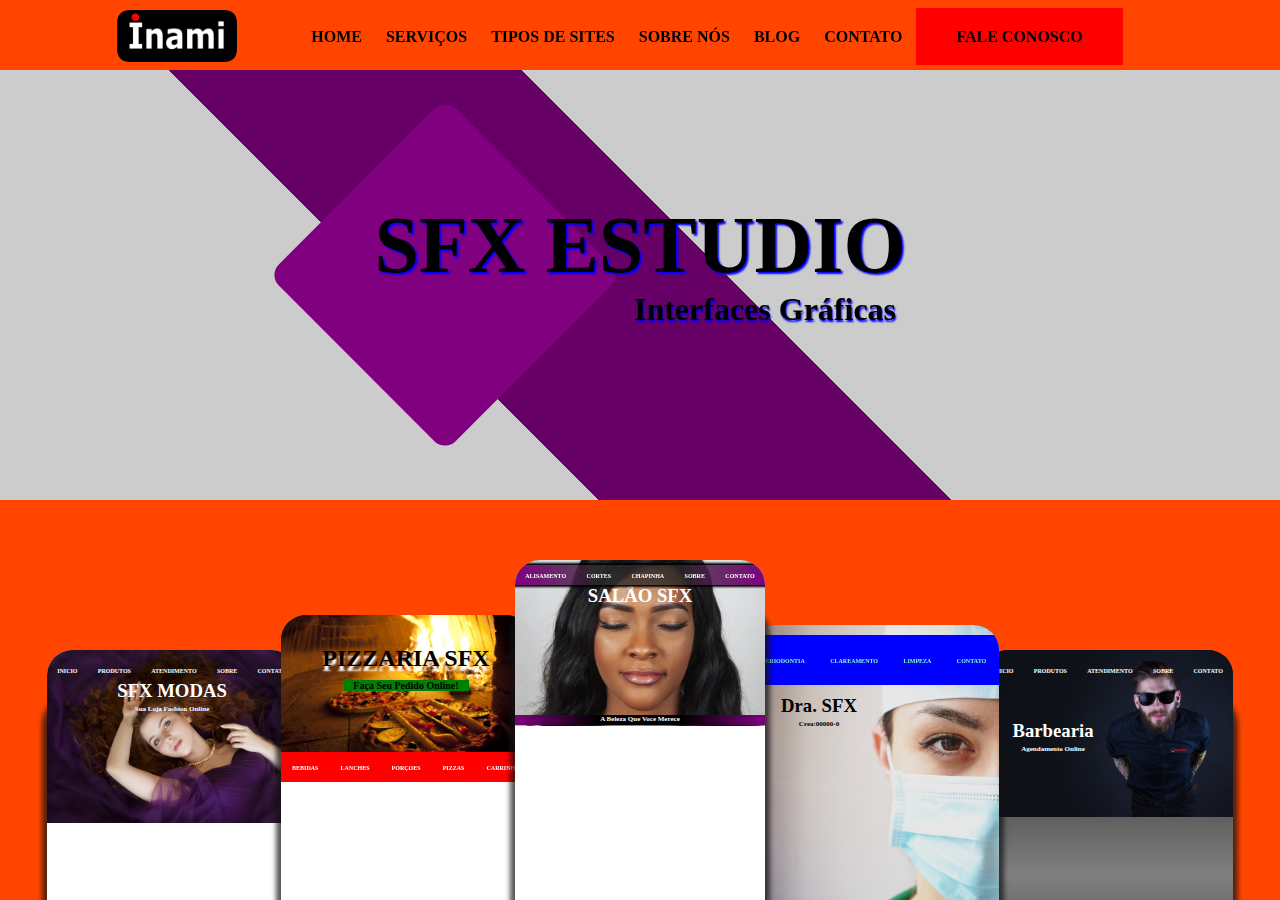
<file: index.html>
<!DOCTYPE html>
<html lang="pt-br">
<head>
    <meta charset="UTF-8">
    <meta http-equiv="X-UA-Compatible" content="IE=edge">
    <meta name="viewport" content="width=device-width, initial-scale=1.0">
    <link rel="shortcut icon" href="./assets/img/Favicon inami 150x150.png" type="image/x-icon">
    <link rel="stylesheet" href="./assets/css/mobile.css">
    <link rel="stylesheet" href="./assets/css/index.css">
    <title>Agency SFX</title>
</head>
<body>
    <div class="main-wrap">
        <header>
            <menu id="menu">
                <ul>
                    <li id="logo"><a href="#"><img src="./assets/img/logo 150 x 65.png" alt="logo"></a></li>
                    <li><a href="#">home</a></li>
                    <li><a href="./serviços.html">serviços</a></li>
                    <li><a href="#">tipos de sites</a></li>
                    <li><a href="#">sobre nós</a></li>
                    <li><a href="#">blog</a></li>
                    <li><a href="#">contato</a></li>
                    <li id="call"><a href="tel:+08097445604">fale conosco</a></li>
                </ul>
            </menu>            
        </header>
        <main>
            <div class="hero">
                <div class="shade"></div>
                <div class="triangle1"></div>
                <div class="triangle2"></div>
                <div class="hero-title"><p>SFX ESTUDIO</p></div>
                <div class="hero-description"><p>Interfaces Gráficas</p></div>
            </div>
            <section id="section1">
                <div class="section1-wrap">
                <div class="title"><h3>websites incríveis</h3></div>
                <div class="description">
                    <p>Nossa agência de sites é especializada em criar experiências digitais incríveis que impulsionam o crescimento dos negócios. Combinamos design elegante, funcionalidade intuitiva e estratégias eficazes para cativar seu público-alvo.</p>
                </div>
                <button><a href="#">orçamento</a></button>
                <div class="sampler" id="sampler1">
                    <menu>
                        <ul>
                            <li><a>inicio</a></li>
                            <li><a>produtos</a></li>
                            <li><a>atendimento</a></li>
                            <li><a>sobre</a></li>
                            <li><a>contato</a></li>
                        </ul>
                    </menu>
                    <div class="sampler-bg">
                        <div class="sampler-title"><h3>SFX MODAS</h3></div>
                        <div class="sampler-desc"><h4>sua loja fashion online</h4></div>
                        <img src="./assets/img/woman-gc00d425a5_1280.jpg" alt="sampler-img">
                    </div>
                    <div class="sampler-content">

                    </div>
                    <div class="sampler-footer">
                        <p>sfx estúdio 2023</p>
                    </div>
                </div>
                <div class="sampler" id="sampler2">
                    <menu>
                        <ul>
                            <li><a>bebidas</a></li>
                            <li><a>lanches</a></li>
                            <li><a>porçoes</a></li>
                            <li><a>pizzas</a></li>
                            <li><a>carrinho</a></li>
                        </ul>
                    </menu>
                    <div class="sampler-bg">
                        <div class="sampler-title"><h3>PIZZARIA SFX</h3></div>
                        <div class="sampler-desc"><h4>faça seu pedido online!</h4></div>
                        <img src="./assets/img/pizza-gb424e5866_1280.jpg" alt="sampler-img">
                    </div>
                    <div class="sampler-content">

                    </div>
                    <div class="sampler-footer">
                        <p>sfx estúdio 2023</p>
                    </div>
                </div>
                <div class="sampler" id="sampler3">
                    <menu>
                        <ul>
                            <li><a>alisamento</a></li>
                            <li><a>cortes</a></li>
                            <li><a>chapinha</a></li>
                            <li><a>sobre</a></li>
                            <li><a>contato</a></li>
                        </ul>
                    </menu>
                    <div class="sampler-bg">
                        <div class="sampler-title"><h3>SALÃO SFX</h3></div>
                        <div class="sampler-desc"><h4>a beleza que voce merece</h4></div>
                        <img src="./assets/img/eyes-g730af3044_1280.jpg" alt="sampler-img">
                    </div>
                    <div class="sampler-content">

                    </div>
                    <div class="sampler-footer">
                        <p>sfx estúdio 2023</p>
                    </div>
                </div>
                <div class="sampler" id="sampler4">
                    <menu>
                        <ul>
                            <li><a>periodontia</a></li>
                            <li><a>clareamento</a></li>
                            <li><a>limpeza</a></li>
                            <li><a>contato</a></li>
                        </ul>
                    </menu>
                    <div class="sampler-bg">
                        <div class="sampler-title"><h3>Dra. SFX</h3></div>
                        <div class="sampler-desc"><h4>crea:00000-0</h4></div>
                        <img src="./assets/img/dr-gcf9c825eb_1280.jpg" alt="sampler-img">
                    </div>
                    <div class="sampler-content">

                    </div>
                    <div class="sampler-footer">
                        <p>sfx estúdio 2023</p>
                    </div>
                </div>
                <div class="sampler" id="sampler5">
                    <menu>
                        <ul>
                            <li><a>inicio</a></li>
                            <li><a>produtos</a></li>
                            <li><a>atendimento</a></li>
                            <li><a>sobre</a></li>
                            <li><a>contato</a></li>
                        </ul>
                    </menu>
                    <div class="sampler-bg">
                        <div class="sampler-title"><h3>Barbearia</h3></div>
                        <div class="sampler-desc"><h4>agendamento online</h4></div>
                        <img src="./assets/img/beard-cream-gfdb59531d_1280.jpg" alt="sampler-img">
                    </div>
                    <div class="sampler-content">

                    </div>
                    <div class="sampler-footer">
                        <p>sfx estúdio 2023</p>
                    </div>
                </div>
                </div>
            </section>
            <section id="section2">
                <h2>oque fazemos?</h2>
                    <div class="produtos">                      
                        <div class="produto">
                            <div class="titulo-produto"><h3>produto incrível</h3></div>
                            <div class="foto"><img src="./assets/img/logo-inami download.png" alt=""></div>
                            <div class="descricao-produto"><p>
                                Criamos sites responsíveis com design muito dahora para chamar a atenção e atrair novos clientes para o seu negócio.
                                Seja qualfor o seu tipo de negócio, conte conosco!
                            </p></div>
                            <a href="#"><button>saiba mais</button></a>
                        </div>
                        <div class="produto">
                            <div class="titulo-produto"><h3>produto incrível</h3></div>
                            <div class="foto"><img src="./assets/img/logo-inami download.png" alt=""></div>
                            <div class="descricao-produto"><p>
                                Criamos sites responsíveis com design muito dahora para chamar a atenção e atrair novos clientes para o seu negócio.
                                Seja qualfor o seu tipo de negócio, conte conosco!
                            </p></div>
                            <a href="#"><button>saiba mais</button></a>
                        </div>
                        <div class="produto">
                            <div class="titulo-produto"><h3>produto incrível</h3></div>
                            <div class="foto"><img src="./assets/img/logo-inami download.png" alt=""></div>
                            <div class="descricao-produto"><p>
                                Criamos sites responsíveis com design muito dahora para chamar a atenção e atrair novos clientes para o seu negócio.
                                Seja qualfor o seu tipo de negócio, conte conosco!
                            </p></div>
                            <a href="#"><button>saiba mais</button></a>
                        </div>
                        <div class="produto">
                            <div class="titulo-produto"><h3>produto incrível</h3></div>
                            <div class="foto"><img src="./assets/img/logo-inami download.png" alt=""></div>
                            <div class="descricao-produto"><p>
                                Criamos sites responsíveis com design muito dahora para chamar a atenção e atrair novos clientes para o seu negócio.
                                Seja qualfor o seu tipo de negócio, conte conosco!
                            </p></div>
                            <a href="#"><button>saiba mais</button></a>
                        </div>
                        <div class="produto">
                            <div class="titulo-produto"><h3>produto incrível</h3></div>
                            <div class="foto"><img src="./assets/img/logo-inami download.png" alt=""></div>
                            <div class="descricao-produto"><p>
                                Criamos sites responsíveis com design muito dahora para chamar a atenção e atrair novos clientes para o seu negócio.
                                Seja qualfor o seu tipo de negócio, conte conosco!
                            </p></div>
                            <a href="#"><button>saiba mais</button></a>
                        </div>
                    </div>
            </section>
            <section id="section3">
                <h3>titulo</h3>
                <div class="img-section3">
                    <img src="./assets/img/logo-inami download.png" alt="">
                    <h3>titulo</h3>
                    <h4>descricao</h4>
                </div>
                <h3>texto</h3>
                <p>Lorem ipsum dolor sit amet, consectetur adipisicing elit. Consequuntur distinctio pariatur numquam doloribus consectetur sint officia aspernatur aperiam sapiente fugiat. Magni nemo voluptatibus iure vel veritatis placeat ducimus ipsum culpa!</p>

            </section>
            <section id="section4">
                <div class="s4-title">
                    <h2>Bem vindo á SFX ESTUDIOS!</h2>
                    <p>Nós fazemos sites para o seu negocio na internet</p>
                </div>
            </section>
            <section id="section5">

            </section>
        </main>
        <footer>
            <div class="copy"><p> copyright 2023 - by inami corp.<br>SFX ESTUDIO - INTERFACES GRÁFICAS</p></div>
        </footer>
    </div>
</body>

</html>
</file>
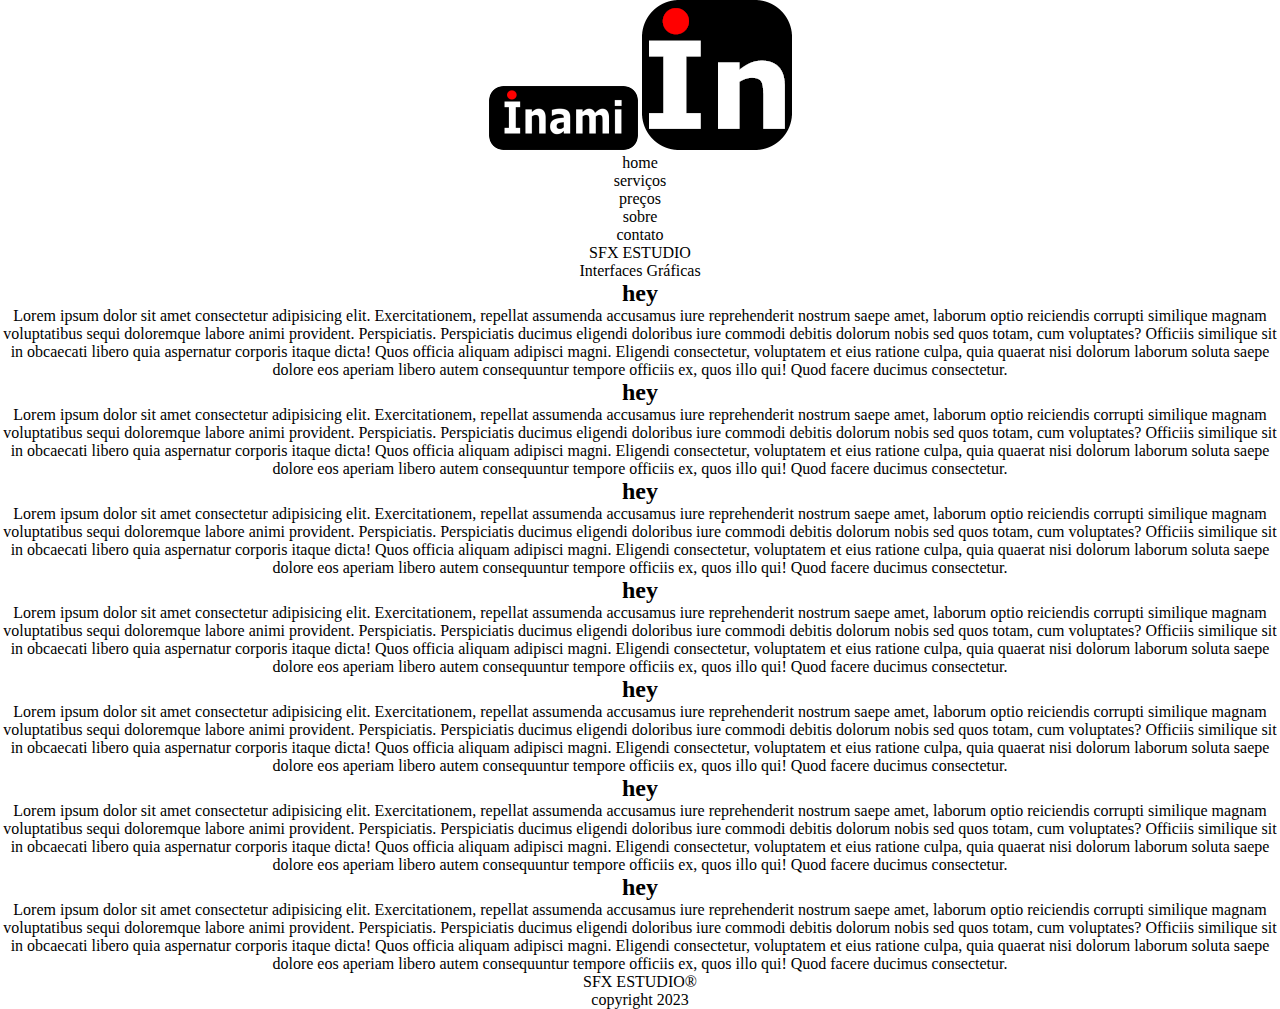
<file: hell.html>
<!DOCTYPE html>
<html lang="pt-br">
<head>
    <meta charset="UTF-8">
    <meta http-equiv="X-UA-Compatible" content="IE=edge">
    <meta name="viewport" content="width=device-width, initial-scale=1.0">
    <link rel="shortcut icon" href="./assets/img/Favicon inami 150x150.png" type="image/x-icon">
    <link rel="stylesheet" href="./assets/css/style.css">
    <title>SFX ESTUDIO</title>
</head>
<style>
@media screen and (max-width:320px) {

.header-tablet{
    display: none;
} 
.header-desktop{
    display: none;
} 
html, body{
    position: absolute;
    width: 100vw;
    height: 95vh;
    top: 15px;
    overflow-x: hidden;
}
body{
    overflow-x: hidden;
    overflow-y: scroll;
}
.header{
    position: fixed;
    width: 100%;
    height: 50px;
    background-color: orangered;
    z-index: 1000;
}
#logo{
    position: relative;
    height: 40px;
    margin-top: 5px;
    margin-left: 0px;
    padding-right: 150px;    
}
#menu-icon{
    width: 40px;
    margin-top: 5px;
    cursor: pointer;
}
.mobile-header-menu{
    position: absolute;
    width: 100vw;
    height: 90vh;
    top: 50px;
    left: -200vw;
    background-color: purple;
}
section{
    position: relative;
    width: 100%;
    height: 500px;
    margin-top: 50px;
    margin-bottom: -40px;
    display: block;
    transition: 1.5s;
    opacity: 0;

    background-color:green;
}
section p{
    width: 80%;
}
/*hero*/
.hero{
    position: relative;
    width: 100%;
    height: 600px;
    overflow: hidden;
    display: block;/*<<<<<<<<<<<<<<<<<<<<<<<<<<<<<<  tirei o hero pra ver melhor*/

}
.shade{
    position: relative;
    width: 100%;
    height: 100%;
    background-color: black;
    opacity: 0.2;
}
.triangle1{
    position: relative;
    width: 1200px;
    height: 250px;
    left: -550px;
    top: -500px;
    transform: rotate(45deg);
    border-radius: 15px;
    background-color: purple;
    z-index: -1;
}
.triangle2{
    position: relative;
    width: 150px;
    height: 150px;
    left: 0px;
    top: -700px;
    transform: rotate(45deg);
    border-radius: 15px;
    background-color: purple;
}
.hero-title p{
    position: relative;
    top: -800px;
    color: black;
    font-size: 3rem;
    font-weight: bolder;
    text-shadow: 2px 2px 2px blue;
}
.hero-description p{
    position: relative;
    top: -800px;
    color: black;
    font-size: 1rem;
    font-weight: bolder;
    text-shadow: 1px 1px 2px blue;
}
.footer{
    position: relative;
    bottom: 0px;
    width: 100%;
    height: 50px;
    background-color: orangered;
    z-index: 1000;
    transition: none;
}
.hidden{
    opacity: 0;
    transition: all 1s;
    transform: translatey(30vh);
    filter: blur(2.5px);
}
.show{
    opacity: 1;
    transform: translatey(0vw);
    filter: blur(0px);
    z-index: 1;
}
.footer-tablet{
    display: none;
} 
.footer-desktop{
    display: none;
}
}
@media(prefers-reduced-motion){
    .hidden{
        transition: none;
    }
}

</style>
<body>
<div class="header header-mobile">
    <img id="logo" src="./assets/img/logo 150 x 65.png" alt="logo">
    <img id="menu-icon" src="./assets/img/Favicon inami 150x150.png" alt="menu-icon">
    <div class="mobile-header-menu" id="mobile-header-menu">
        <ul>
            <li>
                <a href="#">home</a>
            </li>
            <li>
                <a href="#">serviços</a>
            </li>
            <li>
                <a href="#">preços</a>
            </li>
            <li>
                <a href="#">sobre</a>
            </li>
            <li>
                <a href="#">contato</a>
            </li>
        </ul>
    </div>

</div>   
<div class="header header-tablet"></div>
<div class="header header-desktop"></div>

<section class="hidden hero">
    <div class="shade"></div>
    <div class="triangle1"></div>
    <div class="triangle2"></div>
    <div class="hero-title"><p>SFX ESTUDIO</p></div>
    <div class="hero-description"><p>Interfaces Gráficas</p></div>
</section>
<section class="hidden">
    <h2>hey</h2>
    <p>Lorem ipsum dolor sit amet consectetur adipisicing elit. Exercitationem, repellat assumenda accusamus iure reprehenderit nostrum saepe amet, laborum optio reiciendis corrupti similique magnam voluptatibus sequi doloremque labore animi provident. Perspiciatis.
    Perspiciatis ducimus eligendi doloribus iure commodi debitis dolorum nobis sed quos totam, cum voluptates? Officiis similique sit in obcaecati libero quia aspernatur corporis itaque dicta! Quos officia aliquam adipisci magni.
    Eligendi consectetur, voluptatem et eius ratione culpa, quia quaerat nisi dolorum laborum soluta saepe dolore eos aperiam libero autem consequuntur tempore officiis ex, quos illo qui! Quod facere ducimus consectetur.</p>
</section>
<section class="hidden">
    <h2>hey</h2>
    <p>Lorem ipsum dolor sit amet consectetur adipisicing elit. Exercitationem, repellat assumenda accusamus iure reprehenderit nostrum saepe amet, laborum optio reiciendis corrupti similique magnam voluptatibus sequi doloremque labore animi provident. Perspiciatis.
    Perspiciatis ducimus eligendi doloribus iure commodi debitis dolorum nobis sed quos totam, cum voluptates? Officiis similique sit in obcaecati libero quia aspernatur corporis itaque dicta! Quos officia aliquam adipisci magni.
    Eligendi consectetur, voluptatem et eius ratione culpa, quia quaerat nisi dolorum laborum soluta saepe dolore eos aperiam libero autem consequuntur tempore officiis ex, quos illo qui! Quod facere ducimus consectetur.</p>
</section>
<section class="hidden">
    <h2>hey</h2>
    <p>Lorem ipsum dolor sit amet consectetur adipisicing elit. Exercitationem, repellat assumenda accusamus iure reprehenderit nostrum saepe amet, laborum optio reiciendis corrupti similique magnam voluptatibus sequi doloremque labore animi provident. Perspiciatis.
    Perspiciatis ducimus eligendi doloribus iure commodi debitis dolorum nobis sed quos totam, cum voluptates? Officiis similique sit in obcaecati libero quia aspernatur corporis itaque dicta! Quos officia aliquam adipisci magni.
    Eligendi consectetur, voluptatem et eius ratione culpa, quia quaerat nisi dolorum laborum soluta saepe dolore eos aperiam libero autem consequuntur tempore officiis ex, quos illo qui! Quod facere ducimus consectetur.</p>
</section>
<section class="hidden">
    <h2>hey</h2>
    <p>Lorem ipsum dolor sit amet consectetur adipisicing elit. Exercitationem, repellat assumenda accusamus iure reprehenderit nostrum saepe amet, laborum optio reiciendis corrupti similique magnam voluptatibus sequi doloremque labore animi provident. Perspiciatis.
    Perspiciatis ducimus eligendi doloribus iure commodi debitis dolorum nobis sed quos totam, cum voluptates? Officiis similique sit in obcaecati libero quia aspernatur corporis itaque dicta! Quos officia aliquam adipisci magni.
    Eligendi consectetur, voluptatem et eius ratione culpa, quia quaerat nisi dolorum laborum soluta saepe dolore eos aperiam libero autem consequuntur tempore officiis ex, quos illo qui! Quod facere ducimus consectetur.</p>
</section>
<section class="hidden">
    <h2>hey</h2>
    <p>Lorem ipsum dolor sit amet consectetur adipisicing elit. Exercitationem, repellat assumenda accusamus iure reprehenderit nostrum saepe amet, laborum optio reiciendis corrupti similique magnam voluptatibus sequi doloremque labore animi provident. Perspiciatis.
    Perspiciatis ducimus eligendi doloribus iure commodi debitis dolorum nobis sed quos totam, cum voluptates? Officiis similique sit in obcaecati libero quia aspernatur corporis itaque dicta! Quos officia aliquam adipisci magni.
    Eligendi consectetur, voluptatem et eius ratione culpa, quia quaerat nisi dolorum laborum soluta saepe dolore eos aperiam libero autem consequuntur tempore officiis ex, quos illo qui! Quod facere ducimus consectetur.</p>
</section>
<section class="hidden">
    <h2>hey</h2>
    <p>Lorem ipsum dolor sit amet consectetur adipisicing elit. Exercitationem, repellat assumenda accusamus iure reprehenderit nostrum saepe amet, laborum optio reiciendis corrupti similique magnam voluptatibus sequi doloremque labore animi provident. Perspiciatis.
    Perspiciatis ducimus eligendi doloribus iure commodi debitis dolorum nobis sed quos totam, cum voluptates? Officiis similique sit in obcaecati libero quia aspernatur corporis itaque dicta! Quos officia aliquam adipisci magni.
    Eligendi consectetur, voluptatem et eius ratione culpa, quia quaerat nisi dolorum laborum soluta saepe dolore eos aperiam libero autem consequuntur tempore officiis ex, quos illo qui! Quod facere ducimus consectetur.</p>
</section>
<section class="hidden">
    <h2>hey</h2>
    <p>Lorem ipsum dolor sit amet consectetur adipisicing elit. Exercitationem, repellat assumenda accusamus iure reprehenderit nostrum saepe amet, laborum optio reiciendis corrupti similique magnam voluptatibus sequi doloremque labore animi provident. Perspiciatis.
    Perspiciatis ducimus eligendi doloribus iure commodi debitis dolorum nobis sed quos totam, cum voluptates? Officiis similique sit in obcaecati libero quia aspernatur corporis itaque dicta! Quos officia aliquam adipisci magni.
    Eligendi consectetur, voluptatem et eius ratione culpa, quia quaerat nisi dolorum laborum soluta saepe dolore eos aperiam libero autem consequuntur tempore officiis ex, quos illo qui! Quod facere ducimus consectetur.</p>
</section>


<div class="footer footer-mobile">
    <p>SFX ESTUDIO® <br> copyright 2023</p>
</div>   
<div class="footer footer-tablet"></div>
<div class="footer footer-desktop"></div>
</body>
<script defer>
/*<<<<<<<<<<<<<:    animação do scroll:     >>>>>>>>>>>>>*/
    const observer = new IntersectionObserver((entries) => {
       entries.forEach((entry) =>{
           if (entry.isIntersecting){
               entry.target.classList.add('show');
           }else{
               entry.target.classList.remove('show');
           }
       });
   });
   
   const hiddenElements = document.querySelectorAll('.hidden');
   hiddenElements.forEach((el) => observer.observe(el));

/*<<<<<<<<<<<<<:    chama o menu    :>>>>>>>>>>>>>*/

    let menu_icon = document.getElementById("menu-icon");
    let mobile_header_menu = document.getElementById("mobile-header-menu");
    menu_icon.addEventListener("click",function menu(){
        
        if(mobile_header_menu.style.left == "-200vw"){
            console.log('sim');
            mobile_header_menu.style.left = "0vw";
            /*mobile_header_menu.style.opacity = 1;*/
            mobile_header_menu.style.transition = "0.5s";
        }else{
            mobile_header_menu.style.left = "-200vw";
        }
        

    });

        
    
    
    
        

    
    
</script>
</html>
</file>
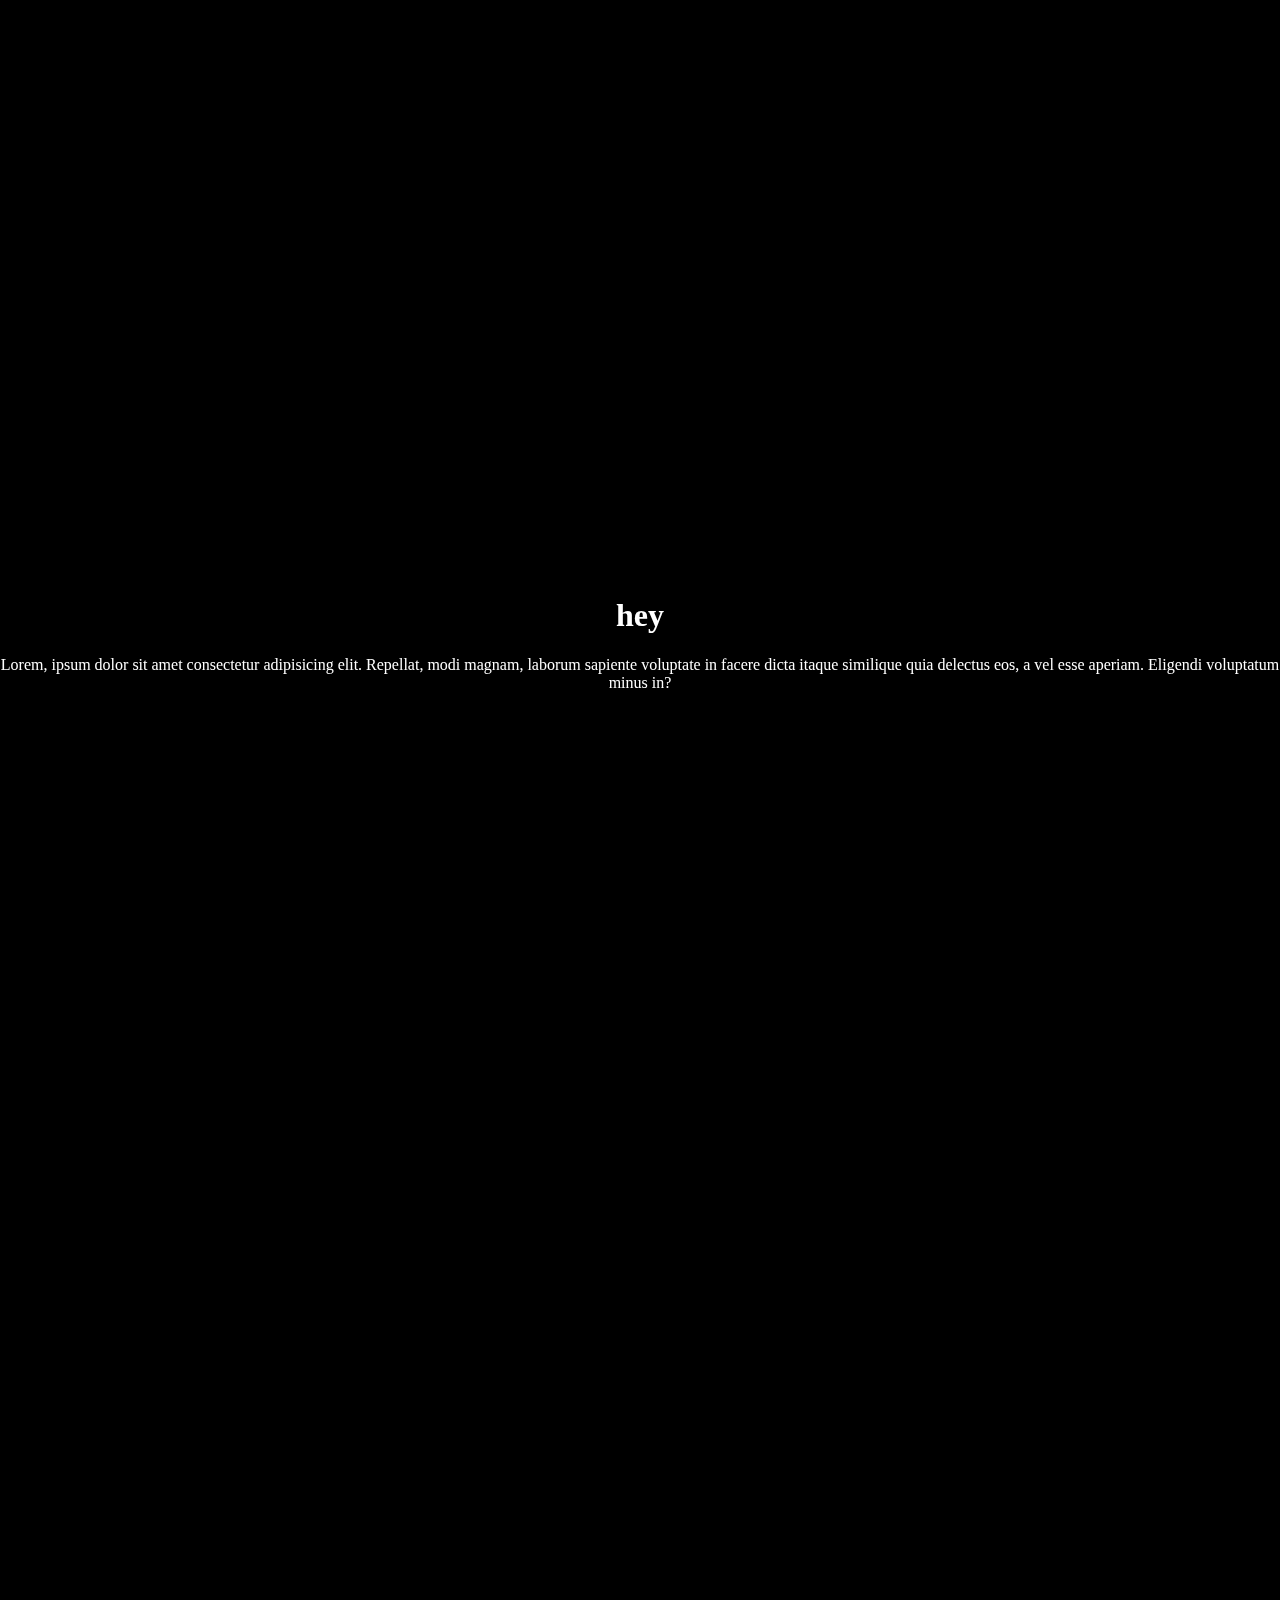
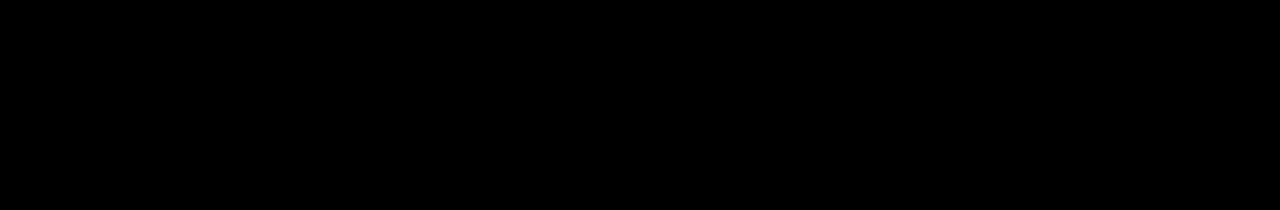
<file: intersection.html>
<!DOCTYPE html>
<html lang="pt-br">
<head>
    <meta charset="UTF-8">
    <meta http-equiv="X-UA-Compatible" content="IE=edge">
    <meta name="viewport" content="width=device-width, initial-scale=1.0">
    <title>observer</title>
</head>
<style>
    body{
        background-color: black;
        color: white;
        padding: 0px;
        margin: auto;
        left: 0px;
        right: 0px;
        text-align: center;
    }
    section{
        position: relative;
        left: 0px;
        right: 0px;
    }

    .hidden{
        opacity: 0;
        transition: all 1s;
        transform: translatey(20vw);
        filter: blur(2.5px);
    }
    .show{
        opacity: 1;
        transform: translatey(0vw);
        filter: blur(0px);
    }
    @media(prefers-reduced-motion){
        .hidden{
            transition: none;
        }
    }
</style>
<body>
    <br><br><br><br><br><br><br><br><br><br><br><br><br><br><br><br>
    <br><br><br><br><br><br><br><br><br><br><br><br><br><br><br><br>
    <section class="hidden">
        <h1>hey</h1>
        <p>Lorem, ipsum dolor sit amet consectetur adipisicing elit. Repellat, modi magnam, laborum sapiente voluptate in facere dicta itaque similique quia delectus eos, a vel esse aperiam. Eligendi voluptatum minus in?</p>
    </section>
    <br><br><br><br><br><br><br><br><br><br><br><br><br><br><br><br>

    <section class="hidden">
        <h2>hey</h2>
        <p>Lorem, ipsum dolor sit amet consectetur adipisicing elit. Repellat, modi magnam, laborum sapiente voluptate in facere dicta itaque similique quia delectus eos, a vel esse aperiam. Eligendi voluptatum minus in?</p>
    </section>
    <br><br><br><br><br><br><br><br><br><br><br><br><br><br><br><br>
    <section class="hidden">
        <h2>hey</h2>
        <p>Lorem, ipsum dolor sit amet consectetur adipisicing elit. Repellat, modi magnam, laborum sapiente voluptate in facere dicta itaque similique quia delectus eos, a vel esse aperiam. Eligendi voluptatum minus in?</p>
    </section>
    <br><br><br><br><br><br><br><br><br><br><br><br><br><br><br><br>
</body>
<script defer>
 const observer = new IntersectionObserver((entries) => {
    entries.forEach((entry) =>{
        console.log(entry)
        if (entry.isIntersecting){
            entry.target.classList.add('show');
        }else{
            entry.target.classList.remove('show');
        }
    });
});

const hiddenElements = document.querySelectorAll('.hidden');
hiddenElements.forEach((el) => observer.observe(el));
</script>
</html>
</file>
<file: assets/css/mobile.css>
@media screen and (max-width: 992px) {
    body {
      background-color: blue;
    }
  }
</file>
<file: assets/css/index.css>
*{
    padding: 0px;
    margin: auto;
    left: 0px;
    right: 0px;
    text-align: center;
    list-style: none;
    text-decoration: none;
}
a{color: black;}
a:link{color: black;}
a:visited{color: black;}
a:active{color: black;}

body{
    position: absolute;
    width: 100%;
    height: 100%;
}
.main-wrap{
    position: absolute;
    width: 100%;
    height: 100%;
    overflow-y: auto;
    overflow-x: hidden;
}
header{
    position: relative;
    display: inline;
}
menu{
    position: fixed;
    top: 0px;
    width: 100%;
    height: 70px;
    background-color: orangered;
    z-index: 100;
}
ul{
    position: relative;
    width: 80%;
    height: 50px;
    top: 10px;
    cursor: pointer;
}
ul li{
    position: relative;
    display: inline;
    top: -20px;
}
ul li a{
    position: relative;
    /*background-color: green;*/
    top: -20px;
    text-transform: uppercase;
    font-weight: bolder;
    padding-top: 20px;
    padding-bottom: 20px;
    padding-left: 10px;
    padding-right: 10px;
    white-space: nowrap;
}
menu ul li a:active{
    color: green;
    background-color: blue;
}
ul li:hover a{
    color: white;
    background-color: red;
}
#logo{
    top: 0px;
    left: -50px;
}
#logo img{
    width: 120px;
    margin-top: 20px;
}
#logo:hover a{
    background-color: transparent;
}
#logo img:hover{
    box-shadow: 0px 0px 5px 5px purple;
    border-radius: 15px;
}
ul #call{
    padding-top: 40px;
    padding-left: 30px;
    padding-right: 30px;
    background-color: red;
}
/* hero */
.hero{
    position: relative;
    width: 100%;
    height: 500px;
    overflow: hidden;
    display: block;/*<<<<<<<<<<<<<<<<<<<<<<<<<<<<<<  tirei o hero pra ver melhor*/
}
.shade{
    position: relative;
    width: 100%;
    height: 100%;
    background-color: black;
    opacity: 0.2;
}
.triangle1{
    position: relative;
    width: 1300px;
    height: 250px;
    left: -150px;
    top: -400px;
    transform: rotate(45deg);
    border-radius: 15px;
    background-color: purple;
    opacity: 1;
    z-index: -1;
}
.triangle2{
    position: relative;
    width: 250px;
    height: 250px;
    left: -195px;
    top: -600px;
    transform: rotate(45deg);
    border-radius: 15px;
    background-color: purple;
}
.hero-title p{
    position: relative;
    top: -800px;
    color: black;
    font-size: 5rem;
    font-weight: bolder;
    text-shadow: 2px 2px 2px blue;
}
.hero-description p{
    position: relative;
    top: -800px;
    color: black;
    font-size: 2rem;
    left: 125px;
    font-weight: bolder;
    text-shadow: 1px 2px 2px blue;
}
/*sections*/
section{
    position: relative;
    width: 100%;
    height: 700px;
    margin-bottom: 10px ;
}
#section1{
    background-color: orangered;
    display: block;/*>>>>>>>>>>>>>>>>>>>>>>>>>>>>>>>>>>>>>>>>>>>>>>>>>>>>>>>>>>>>>>>>>>>>>>>>>>>>>>>>>>>>>>>>>>>>>>>>>>>>>*/
}
.section1-wrap{
    position: absolute;
    margin-top: 0px;
}
.title{
    position: absolute;
    font-size: 70px;
    text-transform: uppercase;
    top: 80%;
    color: black;
    z-index: 6;
}
.description{
    position: absolute;
    width: 60%;
    height: 250px;
/*    font-size: 70px;*/
    text-transform: uppercase;
    top: 80%;
    color: black;
    /*background-color: rgba(128, 0, 128, 0.749);*/
    background-image: linear-gradient(to bottom, rgba(128, 0, 128, 0.665), black);
    border-radius: 15px;
    border: outset 3px;
    z-index: 5;
}
.description p{
    position: relative;
    color: white;
    text-transform: none;
    font-size: 18px;
    top: 100px;
}
#section1 button{
    position: absolute;
    width: 150px;
    height: 30px;
    left: 0px;
    right: 0px;
    margin: auto;
    margin-top: 600px;
    border-radius: 15px;
    border: outset 3px;
    background-color: green;
    z-index: 5;
}
#section1 button a{
    color: white;
    font-weight: bolder;
    text-transform: uppercase;
}
.sampler{
    position: relative;
    width: 250px;
    height: 450px;
    display: inline-flex;
    border-radius: 25px;
    margin: -10px;
    margin-top: 50px;
    box-shadow: 0px 50px 5px 5px rgba(18, 18, 18, 0.708);
    overflow: hidden;
    transition: 1s;
}
.sampler:hover{
    top: 10px;
    box-shadow: 0px 0px 5px 5px white;
}
/*sampler menus*/
.sampler menu{
    position: relative;
    width: 100%;
    height: 0px; 
    top: -220px;
    background-color: rgba(107, 107, 107, 0.564);
    display: inline-flex;
}
.sampler ul{
    position: relative;
    width: 100%;
    height: 50px;
    top: 10px;
    cursor: pointer;
    display: inline-flex;
}
.sampler ul li{
    position: relative;
    display: inline;
    top: -20px;
}
.sampler ul li:hover a{
    background-color: transparent;
}
.sampler ul li a{
    position: relative;
    top: -2.5px;
    text-transform: uppercase;
    font-size: 6px;
    font-weight: bolder;
    padding-top: 0px;
    padding-bottom: 0px;
    padding-left: 10px;
    padding-right: 10px;
    white-space: nowrap;
    color: white;
}

/*>>>>>>>*/
.sampler-title{
    position: absolute;
    top: 30px;
    text-transform: capitalize;
    color: white;
    z-index: 4;
}
.sampler-desc{
    position: absolute;
    top: 55px;
    font-size: 7px;
    text-transform: capitalize;
    color: white;
    z-index: 4;
}

/*>>>>>>>>>>>*/
/*#sampler1 h3{
    
}
#sampler1 h4{
    
}*/
#sampler2 menu{
    position: relative;
    width: 100%;
    height:30px;
    top: -73px;
    /*background-color: rgba(58, 58, 58, 0.306);*/
    background-color: red;
}
#sampler2 ul li a{
    color: white;
    
}
#sampler2 h3{
    font-size: 24px;
    color: black;   
    text-shadow: 0px 5px 2px white;
}
#sampler2 h4{
    width:50%;
    margin-top: 10px;
    font-size: 10px;
    font-weight: bold;
    color: black;
    background-color: green;
}
#sampler3 menu{
    width: 100%;
    height: 20px;
    top: -210px;
    background-image: linear-gradient(to left, purple, rgba(0, 0, 0, 0.478), rgba(0, 0, 0, 0.478), purple);
    color: black;
    box-shadow: 0px 0px 2px 2px black;
}
#sampler3 ul li a{
    top: -7.5px;
}
#sampler3 h3{
    margin-top: -5px;
}
#sampler3 h4{
    width: 100%;
    height: 10px;
    background-image: linear-gradient( to left, purple, black, black, purple);
    margin-top: 100px;
}
#sampler4 h3{
    margin-top: 40px;
    margin-left: -110px;
    color: black;
}
#sampler4 menu{
    width: 100%;
    top: -190px;
    height: 50px;
    background-image: linear-gradient(to left, blue);
}
#sampler4 ul li a{
    top: 7.5px;
    color: aquamarine;
}
#sampler4 h4{
    margin-top: 40px;
    margin-left: -110px;
    color: black;
}
#sampler5 h3{
    margin-top: 40px;
    margin-left: -110px;
}
#sampler5 h4{
    margin-top: 40px;
    margin-left: -110px;
}

/*<<<<<<<<<<<<<<<*/
.sampler-bg{
    position: absolute;
    width: 100%;
    height: 160px;
    background-color: black;
    z-index: -1;
}
.sampler-bg img{
    position: relative;
    width: 100%;
}
/*.sampler-content{
    
}*/
.sampler-footer{
    position: absolute;
    width: 100%;
    height: 10px;
    font-size: 8px;
    background-color: rgba(107, 107, 107, 0.564);
    color: white;
    bottom: 5px;
}
#sampler1{
position: relative;
top: 100px;
z-index: 1;
/*background-image: linear-gradient(to bottom, black, grey, black);*/
background-color: white;
}
#sampler1:hover{
    z-index: 6;
    cursor: pointer;
    transition: 250ms;
}
#sampler2{
position: relative;
top: 50px;
z-index: 2;
background-color: white;
}
#sampler2:hover{
    z-index: 6;
    cursor: pointer;
    transition: 250ms;
}
#sampler3{
position: relative;
top: 0px;
z-index: 3;
/*background-image: radial-gradient(grey, black);*/
background-color: white;
}
#sampler3:hover{
    z-index: 6;
    cursor: pointer;
    transition: 250ms;
}
#sampler4{
position: relative;
top: 50px;
z-index: 2;
/*background-image: linear-gradient(to bottom, black, grey, black);*/
background-color: white;
}
#sampler4:hover{
    z-index: 6;
    cursor: pointer;
    transition: 250ms;
}
#sampler5{
position: relative;
top: 100px;
z-index: 1;
background-image: linear-gradient(to bottom, black, grey, black);
}
#sampler5:hover{
    z-index: 6;
    cursor: pointer;
    transition: 250ms;
}
/*section2*/
.produtos{
    position: relative;
    width: 1500px;
    height: 700px;
    top: 50px;
    /*display: inline-flex;*/
    display: none; /*>>>>>>>>>>>>>>>>>>>>>>>>>>>>>>>>>>>>>*/

}
.produto{
    position: relative;
    width: 550px;
    height: 450px;
    border-radius: 15px;
    border: outset 5px;
    background-color: orange;
    box-shadow: 5px 5px 5px 2px rgb(0, 0, 0);
    margin: 20px;
    transition: 1s;
    overflow: hidden;
}
.produto:hover{
    bottom:20px;
    transition: 1s;
}
.titulo-produto h3{
    position: relative;
    top: 10px;
    text-transform: uppercase;
}
.foto img{
    position: relative;
    width: 200px;
    top: 20px;
}
.descricao-produto{
    position: relative;
    width: 100%;
    height: 100px;
    background-color: rgb(0, 0, 0);
    top: 170px;
    color: white;
    font-size: 1rem;
}
.descricao-produto p{
    margin-left: 5px;
    margin-right: 5px;
}
.produto button{
    position: relative;
    width: 120px;
    height: 30px;
    top: 190px;
    font-weight: bolder;
    text-transform: capitalize;
    font-size: 16px;
    border-radius: 15px;
    border:outset 3px ;
}
.produto button:hover{
    width: 150px;
    transition: 250ms;
}

#section2{
    background-color: transparent;
    display: none; /* >>>>>>>>>>>>>>>>>>>>>>>>>>>>>>>>>>>>>>>>>>>>>*/
}
#section3{
    background-color: purple;

    display: none;/*>>>>>>>>>>>>>>>>>>>>>>>>>>>>>>>>>>>>>>>>>>>>>>>>>>>>>*/
}
#section4{
    background-color: orangered;
    
}
/*footer*/
footer{
    position: relative;
    width: 100%;
    height: 300px;
    background-color: orangered;
    bottom: 0px;
}
footer p{
    position:absolute;
    bottom: 0px;
    width: 100%;
    bottom: 10px;
}
</file>
<file: assets/css/style.css>
*{
    padding: 0px;
    margin: auto;
    left: 0px;
    right: 0px;
    text-align: center;
    list-style: none;
    text-decoration: none;
    box-sizing: border-box;
}
a{color: black;}
a:link{color: black;}
a:visited{color: black;}
a:active{color: black;}
</file>
